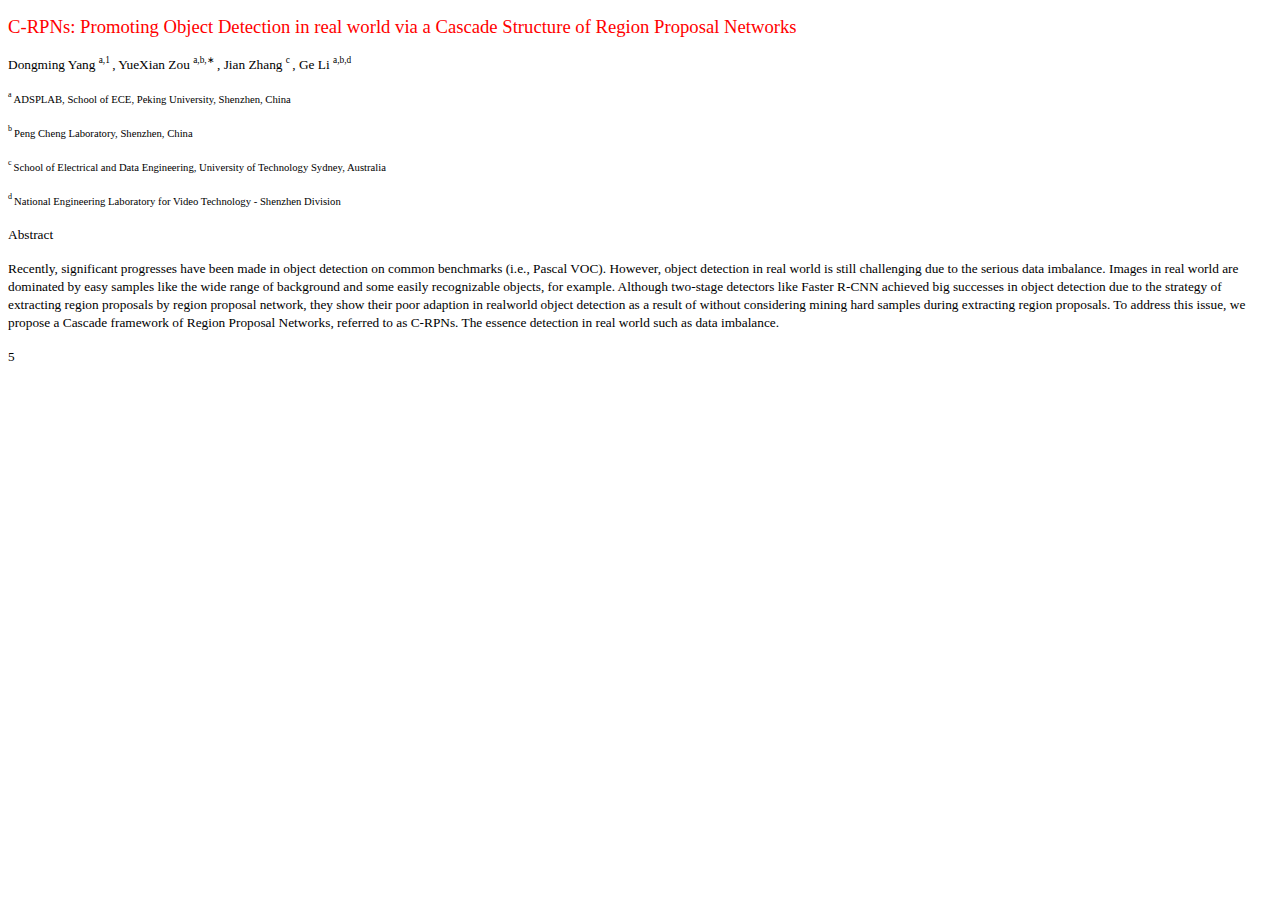
<file: sectioned.html>
<!DOCTYPE html>
<html><head><meta charset="utf-8"/><meta content="https://example.com/minimal" name="id"/><meta content="http://data.elsevier.com/schema/led/" name="dct:conformsTo"/><link data-layer-name="layout" href="layout.json" rel="alternate" type="application/ld+json"/>
    <link data-layer-name="layout" href="style.css" rel="stylesheet" type="text/css"/>
    <title>raw.pdf</title></head><body><section id="e1"><p id="e2"><span id="e3">C-RPNs: Promoting Object Detection in real world via
</span><span id="e4">a Cascade Structure of Region Proposal Networks
</span></p><p id="e5"><span id="e6">Dongming Yang </span><sup id="e7">a,1 </sup><span id="e8">, YueXian Zou </span><sup id="e9">a,b,</sup><sup id="e10">∗ </sup><span id="e11">, Jian Zhang </span><sup id="e12">c </sup><span id="e13">, Ge Li </span><sup id="e14">a,b,d</sup></p><p id="e15"><sup id="e16">a </sup><span id="e17">ADSPLAB, School of ECE, Peking University, Shenzhen, China
</span></p><p id="e18"><sup id="e19">b </sup><span id="e20">Peng Cheng Laboratory, Shenzhen, China
</span></p><p id="e21"><sup id="e22">c </sup><span id="e23">School of Electrical and Data Engineering, University of Technology Sydney, Australia
</span></p><p id="e24"><sup id="e25">d </sup><span id="e26">National Engineering Laboratory for Video Technology - Shenzhen Division</span></p><p id="e27"><span id="e28">Abstract</span></p><p id="e29"><span id="e30">Recently, significant progresses have been made in object detection on common
</span><span id="e31">benchmarks (i.e., Pascal VOC). However, object detection in real world is still
</span><span id="e32">challenging due to the serious data imbalance. Images in real world are dominated by easy samples like the wide range of background and some easily recognizable objects, for example. Although two-stage detectors like Faster R-CNN
</span><span id="e33">achieved big successes in object detection due to the strategy of extracting region
</span><span id="e34">proposals by region proposal network, they show their poor adaption in realworld object detection as a result of without considering mining hard samples
</span><span id="e35">during extracting region proposals. To address this issue, we propose a Cascade
</span><span id="e36">framework of Region Proposal Networks, referred to as C-RPNs. The essence
</span><span id="e184">detection in real world such as data imbalance.</span></p><p id="e185"><span id="e186">5</span></p></section></body></html>
</file>
<file: style.css>
#e3 {
    font-size: 14pt;
    font-family: "CMR12";
    font-weight: normal;
    color: red;
    }
#e4 {
    font-size: 14pt;
    font-family: "CMR12";
    font-weight: normal;
    color: red;
    }
#e6 {
    font-size: 10pt;
    font-family: "CMR10";
    font-weight: normal
    }
#e7 {
    font-size: 7pt;
    font-family: "CMR7";
    font-weight: normal
    }
#e8 {
    font-size: 10pt;
    font-family: "CMR10";
    font-weight: normal
    }
#e9 {
    font-size: 7pt;
    font-family: "CMR7";
    font-weight: normal
    }
#e10 {
    font-size: 7pt;
    font-family: "CMSY7";
    font-weight: normal
    }
#e11 {
    font-size: 10pt;
    font-family: "CMR10";
    font-weight: normal
    }
#e12 {
    font-size: 7pt;
    font-family: "CMR7";
    font-weight: normal
    }
#e13 {
    font-size: 10pt;
    font-family: "CMR10";
    font-weight: normal
    }
#e14 {
    font-size: 7pt;
    font-family: "CMR7";
    font-weight: normal
    }
#e16 {
    font-size: 6pt;
    font-family: "CMTI7";
    font-weight: normal
    }
#e17 {
    font-size: 8pt;
    font-family: "CMTI8";
    font-weight: normal
    }
#e19 {
    font-size: 6pt;
    font-family: "CMTI7";
    font-weight: normal
    }
#e20 {
    font-size: 8pt;
    font-family: "CMTI8";
    font-weight: normal
    }
#e22 {
    font-size: 6pt;
    font-family: "CMTI7";
    font-weight: normal
    }
#e23 {
    font-size: 8pt;
    font-family: "CMTI8";
    font-weight: normal
    }
#e25 {
    font-size: 6pt;
    font-family: "CMTI7";
    font-weight: normal
    }
#e26 {
    font-size: 8pt;
    font-family: "CMTI8";
    font-weight: normal
    }
#e28 {
    font-size: 10pt;
    font-family: "CMBX10";
    font-weight: normal
    }
#e30 {
    font-size: 10pt;
    font-family: "CMR10";
    font-weight: normal
    }
#e31 {
    font-size: 10pt;
    font-family: "CMR10";
    font-weight: normal
    }
#e32 {
    font-size: 10pt;
    font-family: "CMR10";
    font-weight: normal
    }
#e33 {
    font-size: 10pt;
    font-family: "CMR10";
    font-weight: normal
    }
#e34 {
    font-size: 10pt;
    font-family: "CMR10";
    font-weight: normal
    }
#e35 {
    font-size: 10pt;
    font-family: "CMR10";
    font-weight: normal
    }
#e36 {
    font-size: 10pt;
    font-family: "CMR10";
    font-weight: normal
    }
#e37 {
    font-size: 10pt;
    font-family: "CMR10";
    font-weight: normal
    }
#e38 {
    font-size: 10pt;
    font-family: "CMR10";
    font-weight: normal
    }
#e39 {
    font-size: 10pt;
    font-family: "CMR10";
    font-weight: normal
    }
#e40 {
    font-size: 10pt;
    font-family: "CMR10";
    font-weight: normal
    }
#e41 {
    font-size: 10pt;
    font-family: "CMR10";
    font-weight: normal
    }
#e42 {
    font-size: 10pt;
    font-family: "CMR10";
    font-weight: normal
    }
#e43 {
    font-size: 10pt;
    font-family: "CMR10";
    font-weight: normal
    }
#e45 {
    font-size: 6pt;
    font-family: "CMSY6";
    font-weight: normal
    }
#e46 {
    font-size: 8pt;
    font-family: "CMR8";
    font-weight: normal
    }
#e48 {
    font-size: 8pt;
    font-family: "CMTI8";
    font-weight: normal
    }
#e49 {
    font-size: 8pt;
    font-family: "CMTT8";
    font-weight: normal
    }
#e50 {
    font-size: 8pt;
    font-family: "CMR8";
    font-weight: normal
    }
#e51 {
    font-size: 8pt;
    font-family: "CMTT8";
    font-weight: normal
    }
#e52 {
    font-size: 8pt;
    font-family: "CMR8";
    font-weight: normal
    }
#e53 {
    font-size: 8pt;
    font-family: "CMTT8";
    font-weight: normal
    }
#e54 {
    font-size: 8pt;
    font-family: "CMR8";
    font-weight: normal
    }
#e55 {
    font-size: 8pt;
    font-family: "CMTT8";
    font-weight: normal
    }
#e56 {
    font-size: 8pt;
    font-family: "CMR8";
    font-weight: normal
    }
#e58 {
    font-size: 8pt;
    font-family: "CMTI8";
    font-weight: normal
    }
#e59 {
    font-size: 8pt;
    font-family: "CMTT8";
    font-weight: normal
    }
#e60 {
    font-size: 8pt;
    font-family: "CMR8";
    font-weight: normal
    }
#e62 {
    font-size: 6pt;
    font-family: "CMR6";
    font-weight: normal
    }
#e63 {
    font-size: 8pt;
    font-family: "CMR8";
    font-weight: normal
    }
#e65 {
    font-size: 8pt;
    font-family: "CMTI8";
    font-weight: normal
    }
#e66 {
    font-size: 6pt;
    font-family: "CMTI7";
    font-weight: normal
    }
#e67 {
    font-size: 8pt;
    font-family: "CMTI8";
    font-weight: normal
    }
#e70 {
    font-size: 10pt;
    font-family: "CMR10";
    font-weight: normal
    }
#e71 {
    font-size: 10pt;
    font-family: "CMR10";
    font-weight: normal
    }
#e72 {
    font-size: 10pt;
    font-family: "CMTI10";
    font-weight: normal
    }
#e73 {
    font-size: 10pt;
    font-family: "CMTT10";
    font-weight: normal
    }
#e74 {
    font-size: 10pt;
    font-family: "CMR10";
    font-weight: normal
    }
#e75 {
    font-size: 10pt;
    font-family: "CMR10";
    font-weight: normal
    }
#e77 {
    font-size: 10pt;
    font-family: "CMBX10";
    font-weight: normal
    }
#e79 {
    font-size: 10pt;
    font-family: "CMR10";
    font-weight: normal
    }
#e80 {
    font-size: 10pt;
    font-family: "CMR10";
    font-weight: normal
    }
#e81 {
    font-size: 10pt;
    font-family: "CMR10";
    font-weight: normal
    }
#e82 {
    font-size: 10pt;
    font-family: "CMR10";
    font-weight: normal
    }
#e83 {
    font-size: 10pt;
    font-family: "CMR10";
    font-weight: normal
    }
#e84 {
    font-size: 10pt;
    font-family: "CMR10";
    font-weight: normal
    }
#e86 {
    font-size: 10pt;
    font-family: "CMR10";
    font-weight: normal
    }
#e87 {
    font-size: 10pt;
    font-family: "CMR10";
    font-weight: normal
    }
#e88 {
    font-size: 10pt;
    font-family: "CMR10";
    font-weight: normal
    }
#e89 {
    font-size: 10pt;
    font-family: "CMR10";
    font-weight: normal
    }
#e90 {
    font-size: 10pt;
    font-family: "CMR10";
    font-weight: normal
    }
#e91 {
    font-size: 10pt;
    font-family: "CMR10";
    font-weight: normal
    }
#e92 {
    font-size: 10pt;
    font-family: "CMR10";
    font-weight: normal
    }
#e93 {
    font-size: 10pt;
    font-family: "CMR10";
    font-weight: normal
    }
#e94 {
    font-size: 10pt;
    font-family: "CMR10";
    font-weight: normal
    }
#e95 {
    font-size: 10pt;
    font-family: "CMR10";
    font-weight: normal
    }
#e96 {
    font-size: 10pt;
    font-family: "CMR10";
    font-weight: normal
    }
#e97 {
    font-size: 10pt;
    font-family: "CMR10";
    font-weight: normal
    }
#e98 {
    font-size: 10pt;
    font-family: "CMR10";
    font-weight: normal
    }
#e99 {
    font-size: 10pt;
    font-family: "CMR10";
    font-weight: normal
    }
#e101 {
    font-size: 10pt;
    font-family: "CMR10";
    font-weight: normal
    }
#e103 {
    font-size: 10pt;
    font-family: "CMR10";
    font-weight: normal
    }
#e106 {
    font-size: 10pt;
    font-family: "CMR10";
    font-weight: normal
    }
#e107 {
    font-size: 10pt;
    font-family: "CMR10";
    font-weight: normal
    }
#e108 {
    font-size: 10pt;
    font-family: "CMR10";
    font-weight: normal
    }
#e110 {
    font-size: 10pt;
    font-family: "CMR10";
    font-weight: normal
    }
#e111 {
    font-size: 10pt;
    font-family: "CMR10";
    font-weight: normal
    }
#e112 {
    font-size: 10pt;
    font-family: "CMR10";
    font-weight: normal
    }
#e113 {
    font-size: 10pt;
    font-family: "CMR10";
    font-weight: normal
    }
#e114 {
    font-size: 10pt;
    font-family: "CMR10";
    font-weight: normal
    }
#e115 {
    font-size: 10pt;
    font-family: "CMR10";
    font-weight: normal
    }
#e116 {
    font-size: 10pt;
    font-family: "CMR10";
    font-weight: normal
    }
#e118 {
    font-size: 10pt;
    font-family: "CMR10";
    font-weight: normal
    }
#e119 {
    font-size: 10pt;
    font-family: "CMR10";
    font-weight: normal
    }
#e120 {
    font-size: 10pt;
    font-family: "CMR10";
    font-weight: normal
    }
#e122 {
    font-size: 10pt;
    font-family: "CMR10";
    font-weight: normal
    }
#e123 {
    font-size: 10pt;
    font-family: "CMR10";
    font-weight: normal
    }
#e124 {
    font-size: 10pt;
    font-family: "CMR10";
    font-weight: normal
    }
#e125 {
    font-size: 10pt;
    font-family: "CMR10";
    font-weight: normal
    }
#e126 {
    font-size: 10pt;
    font-family: "CMR10";
    font-weight: normal
    }
#e127 {
    font-size: 10pt;
    font-family: "CMR10";
    font-weight: normal
    }
#e128 {
    font-size: 10pt;
    font-family: "CMR10";
    font-weight: normal
    }
#e129 {
    font-size: 10pt;
    font-family: "CMR10";
    font-weight: normal
    }
#e130 {
    font-size: 10pt;
    font-family: "CMR10";
    font-weight: normal
    }
#e132 {
    font-size: 10pt;
    font-family: "CMR10";
    font-weight: normal
    }
#e133 {
    font-size: 10pt;
    font-family: "CMSY10";
    font-weight: normal
    }
#e134 {
    font-size: 10pt;
    font-family: "CMR10";
    font-weight: normal
    }
#e136 {
    font-size: 10pt;
    font-family: "CMR10";
    font-weight: normal
    }
#e139 {
    font-size: 8pt;
    font-family: "CMR8";
    font-weight: normal
    }
#e140 {
    font-size: 8pt;
    font-family: "CMR8";
    font-weight: normal
    }
#e141 {
    font-size: 8pt;
    font-family: "CMR8";
    font-weight: normal
    }
#e142 {
    font-size: 8pt;
    font-family: "CMR8";
    font-weight: normal
    }
#e143 {
    font-size: 8pt;
    font-family: "CMR8";
    font-weight: normal
    }
#e144 {
    font-size: 8pt;
    font-family: "CMR8";
    font-weight: normal
    }
#e145 {
    font-size: 10pt;
    font-family: "CMSY10";
    font-weight: normal
    }
#e146 {
    font-size: 10pt;
    font-family: "CMR10";
    font-weight: normal
    }
#e147 {
    font-size: 10pt;
    font-family: "CMR10";
    font-weight: normal
    }
#e148 {
    font-size: 10pt;
    font-family: "CMSY10";
    font-weight: normal
    }
#e149 {
    font-size: 10pt;
    font-family: "CMR10";
    font-weight: normal
    }
#e150 {
    font-size: 10pt;
    font-family: "CMR10";
    font-weight: normal
    }
#e151 {
    font-size: 10pt;
    font-family: "CMSY10";
    font-weight: normal
    }
#e152 {
    font-size: 10pt;
    font-family: "CMR10";
    font-weight: normal
    }
#e153 {
    font-size: 10pt;
    font-family: "CMR10";
    font-weight: normal
    }
#e155 {
    font-size: 10pt;
    font-family: "CMR10";
    font-weight: normal
    }
#e156 {
    font-size: 10pt;
    font-family: "CMR10";
    font-weight: normal
    }
#e157 {
    font-size: 10pt;
    font-family: "CMR10";
    font-weight: normal
    }
#e159 {
    font-size: 10pt;
    font-family: "CMR10";
    font-weight: normal
    }
#e162 {
    font-size: 10pt;
    font-family: "CMBX10";
    font-weight: normal
    }
#e164 {
    font-size: 10pt;
    font-family: "CMTI10";
    font-weight: normal
    }
#e166 {
    font-size: 10pt;
    font-family: "CMR10";
    font-weight: normal
    }
#e167 {
    font-size: 10pt;
    font-family: "CMR10";
    font-weight: normal
    }
#e168 {
    font-size: 10pt;
    font-family: "CMR10";
    font-weight: normal
    }
#e169 {
    font-size: 10pt;
    font-family: "CMR10";
    font-weight: normal
    }
#e170 {
    font-size: 10pt;
    font-family: "CMR10";
    font-weight: normal
    }
#e171 {
    font-size: 10pt;
    font-family: "CMR10";
    font-weight: normal
    }
#e172 {
    font-size: 10pt;
    font-family: "CMR10";
    font-weight: normal
    }
#e173 {
    font-size: 10pt;
    font-family: "CMR10";
    font-weight: normal
    }
#e174 {
    font-size: 10pt;
    font-family: "CMR10";
    font-weight: normal
    }
#e175 {
    font-size: 10pt;
    font-family: "CMR10";
    font-weight: normal
    }
#e176 {
    font-size: 10pt;
    font-family: "CMR10";
    font-weight: normal
    }
#e177 {
    font-size: 10pt;
    font-family: "CMR10";
    font-weight: normal
    }
#e178 {
    font-size: 10pt;
    font-family: "CMR10";
    font-weight: normal
    }
#e179 {
    font-size: 10pt;
    font-family: "CMR10";
    font-weight: normal
    }
#e181 {
    font-size: 10pt;
    font-family: "CMR10";
    font-weight: normal
    }
#e182 {
    font-size: 10pt;
    font-family: "CMR10";
    font-weight: normal
    }
#e183 {
    font-size: 10pt;
    font-family: "CMR10";
    font-weight: normal
    }
#e184 {
    font-size: 10pt;
    font-family: "CMR10";
    font-weight: normal
    }
#e186 {
    font-size: 10pt;
    font-family: "CMR10";
    font-weight: normal
    }
</file>
